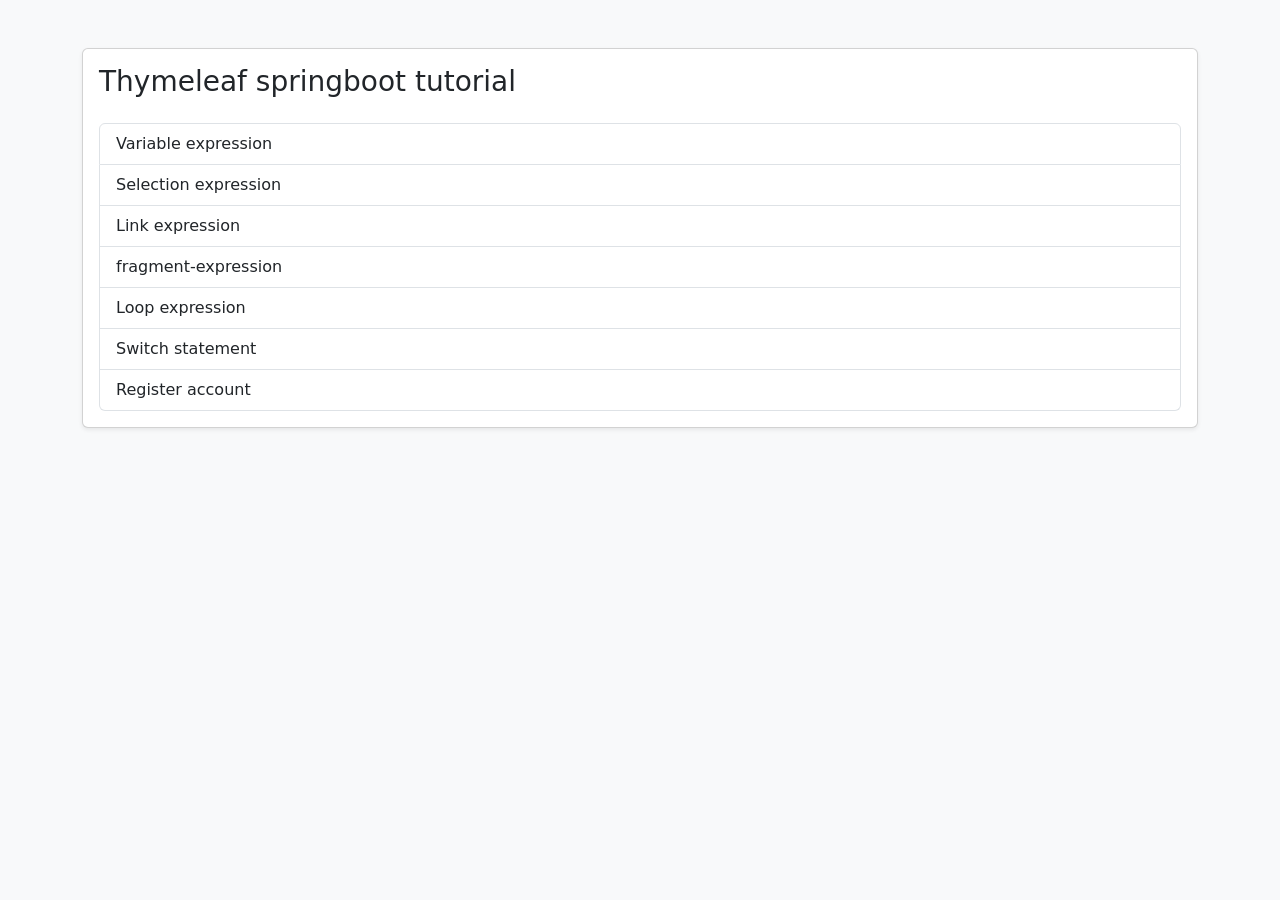
<file: src/main/resources/templates/index.html>
<!DOCTYPE html>
<html xmlns:th="http://www.thymeleaf.org">

<head>
    <meta charset="UTF-8" />
    <title>Home page - thymeleaf springboot tutorial</title>
    <link rel="stylesheet" href="https://cdn.jsdelivr.net/npm/bootstrap@5.3.3/dist/css/bootstrap.min.css"
        th:attr="data-fallback=@{/bootstrap/css/bootstrap.min.css}"
        onerror="this.onerror=null;this.href=this.dataset.fallback;" />
</head>

<body class="bg-body-tertiary">
    <div class="container py-5">
        <div class="card shadow-sm">
            <div class="card-body">
                <h1 class="h3 mb-4">Thymeleaf springboot tutorial</h1>
                <div class="list-group">
                    <a class="list-group-item list-group-item-action" th:href="@{/user-variable-expression}">Variable
                        expression</a>
                    <a class="list-group-item list-group-item-action" th:href="@{/user-selection-expression}">Selection
                        expression</a>
                    <a class="list-group-item list-group-item-action" th:href="@{/link-expression}">Link expression</a>
                    <a class="list-group-item list-group-item-action"
                        th:href="@{/fragment-expression}">fragment-expression</a>
                    <a class="list-group-item list-group-item-action" th:href="@{/users}"
                        title="looping or iteration">Loop expression</a>
                    <a class="list-group-item list-group-item-action" th:href="@{/switch-statement}"
                        title="Switch statement">Switch statement</a>
                    <a class="list-group-item list-group-item-action" th:href="@{/register}"
                        title="Click to register">Register account</a>
                </div>
            </div>
        </div>
    </div>
    <script defer src="https://cdn.jsdelivr.net/npm/bootstrap@5.3.3/dist/js/bootstrap.bundle.min.js"
        th:attr="data-fallback=@{/bootstrap/js/bootstrap.bundle.min.js}"
        onerror="this.onerror=null;this.src=this.dataset.fallback;"></script>
</body>

</html>
</file>
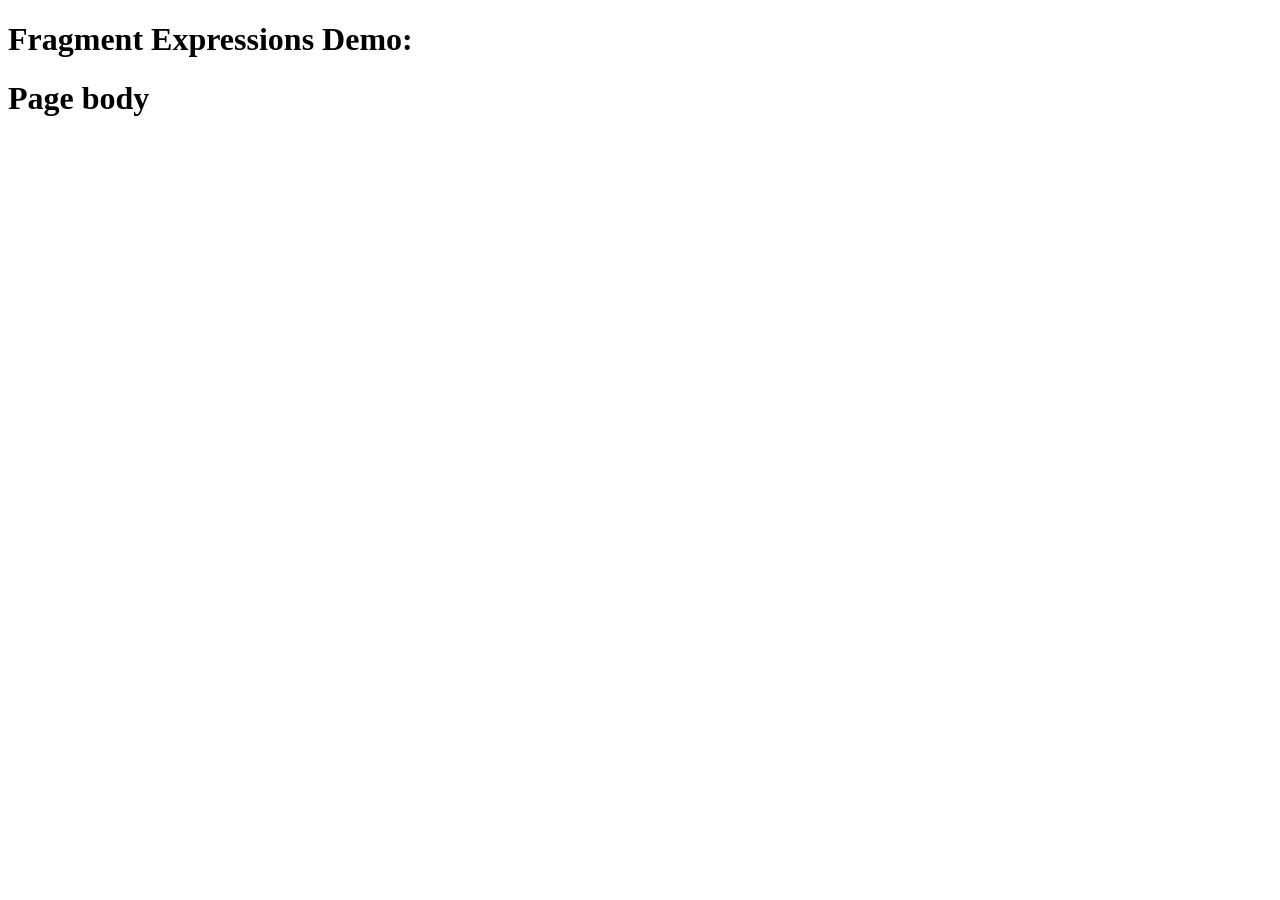
<file: src/main/resources/templates/fragment-expression.html>
<!DOCTYPE html>
<html xmlns:th="http://www.thymeleaf.org">

<head th:replace="~{common/header :: header('Fragment Expression')}"></head>


<body>
    <h1>Fragment Expressions Demo:</h1>

    <div>
        <h1>Page body</h1>
    </div>

    <div th:replace="~{common/footer :: footer}"></div>

    <!-- <div th:insert="~{footer :: copy}"></div>

    <div th:replace="~{footer :: copy}"></div> -->

    <!-- <div>
        <footer>
            &copy; 2026 The Good Thymes Virtual Grocery
        </footer>
    </div>

    <footer>
        &copy; 2026 The Good Thymes Virtual Grocery
    </footer> -->

    <!-- common/js: common is dir, js is js.html and  bootstrapJs is th:fragment="bootstrapJs"-->
    <th:block th:replace="~{common/js :: bootstrapJs}"></th:block>
</body>

</html>
</file>
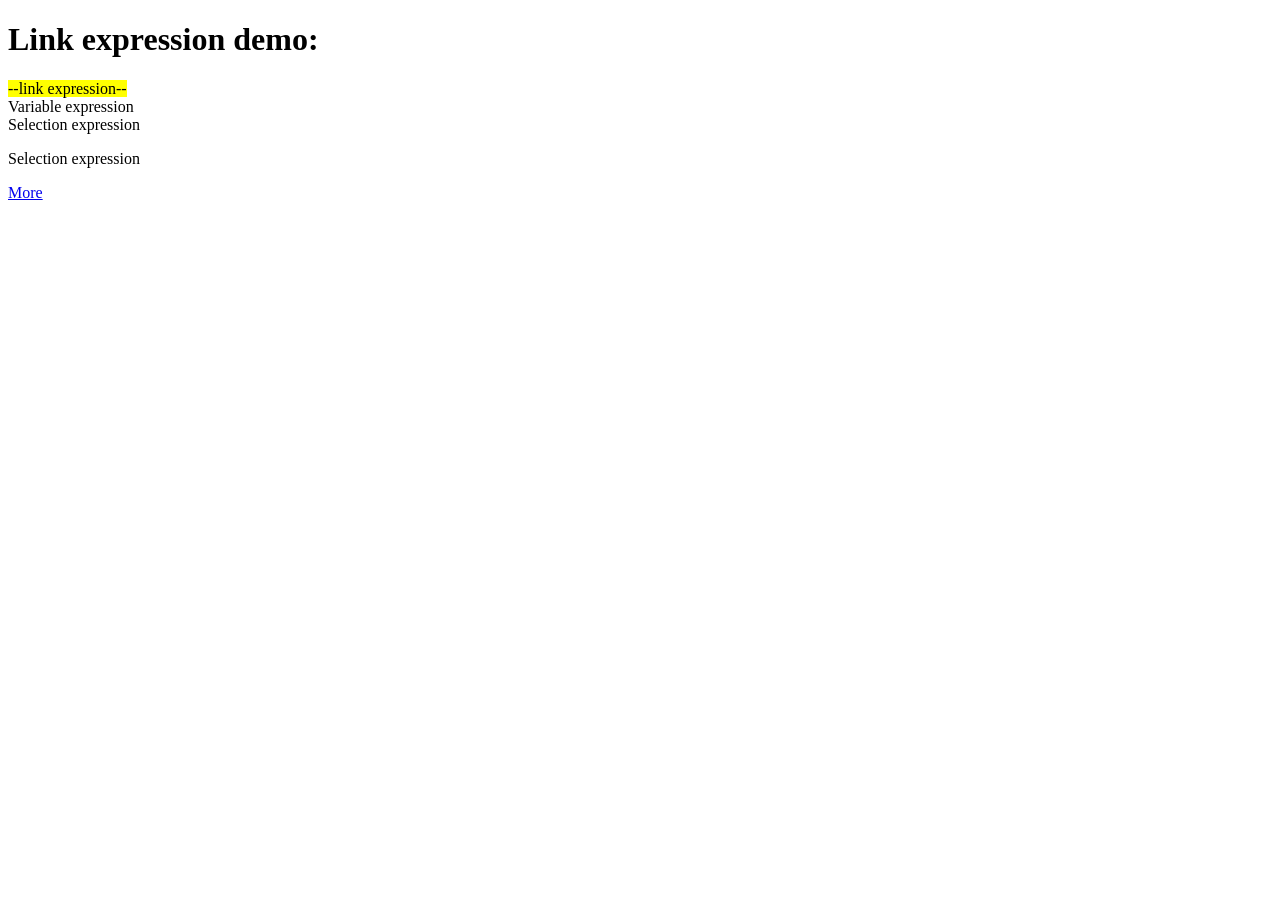
<file: src/main/resources/templates/link-expression.html>
<!DOCTYPE html>
<html xmlns:th="http://www.thymeleaf.org">

<head>
    <meta charset="UTF-8" />
    <title>Link Expression</title>
    <link rel="stylesheet" type="text/css" th:href="@{/demo.css}" />

</head>

<body>
    <h1>Link expression demo:</h1>
    <mark>--link expression--</mark><br />
    <a th:href="@{/user-variable-expression}">Variable expression</a><br />
    <a th:href="@{/user-selection-expression}">Selection expression</a>
    <p><a th:href="@{/link-expression/{id}(id=${id})}">Selection expression</a></p>
    <p><a href="https://www.thymeleaf.org/doc/articles/standardurlsyntax.html" title="More link expression">More</a></p>
</body>

</html>
</file>
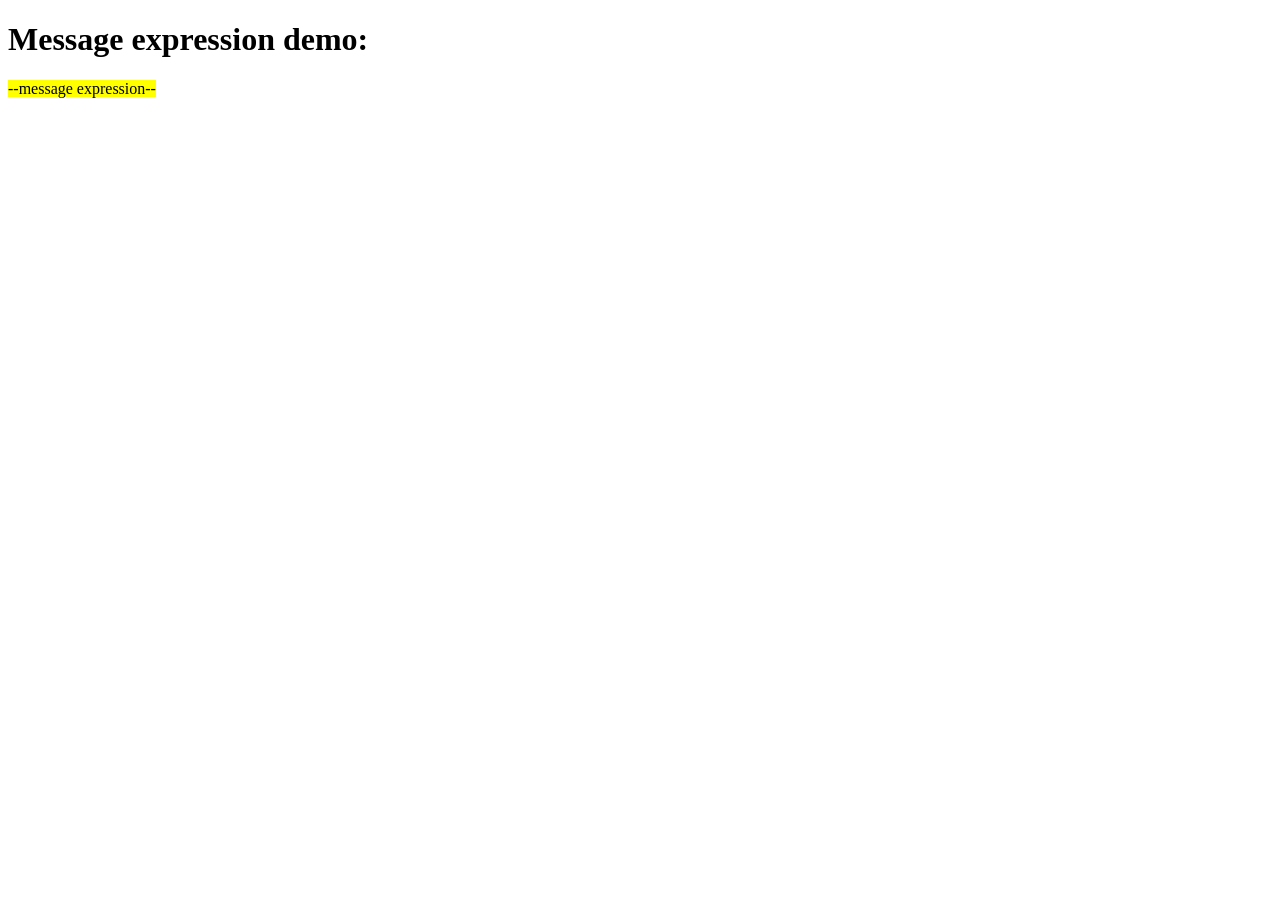
<file: src/main/resources/templates/message-expression.html>
<!DOCTYPE html>
<html xmlns:th="http://www.thymeleaf.org">

<head>
    <meta charset="UTF-8" />
    <title>Thymeleaf Message Expression</title>
</head>

<body>
    <h1>Message expression demo:</h1>
    <mark>--message expression--</mark>
    <h2 th:text="#{app.name}"></h2>
    <h2 th:text="#{welcome.message('HKimhab')}"></h2>
</body>

</html>
</file>
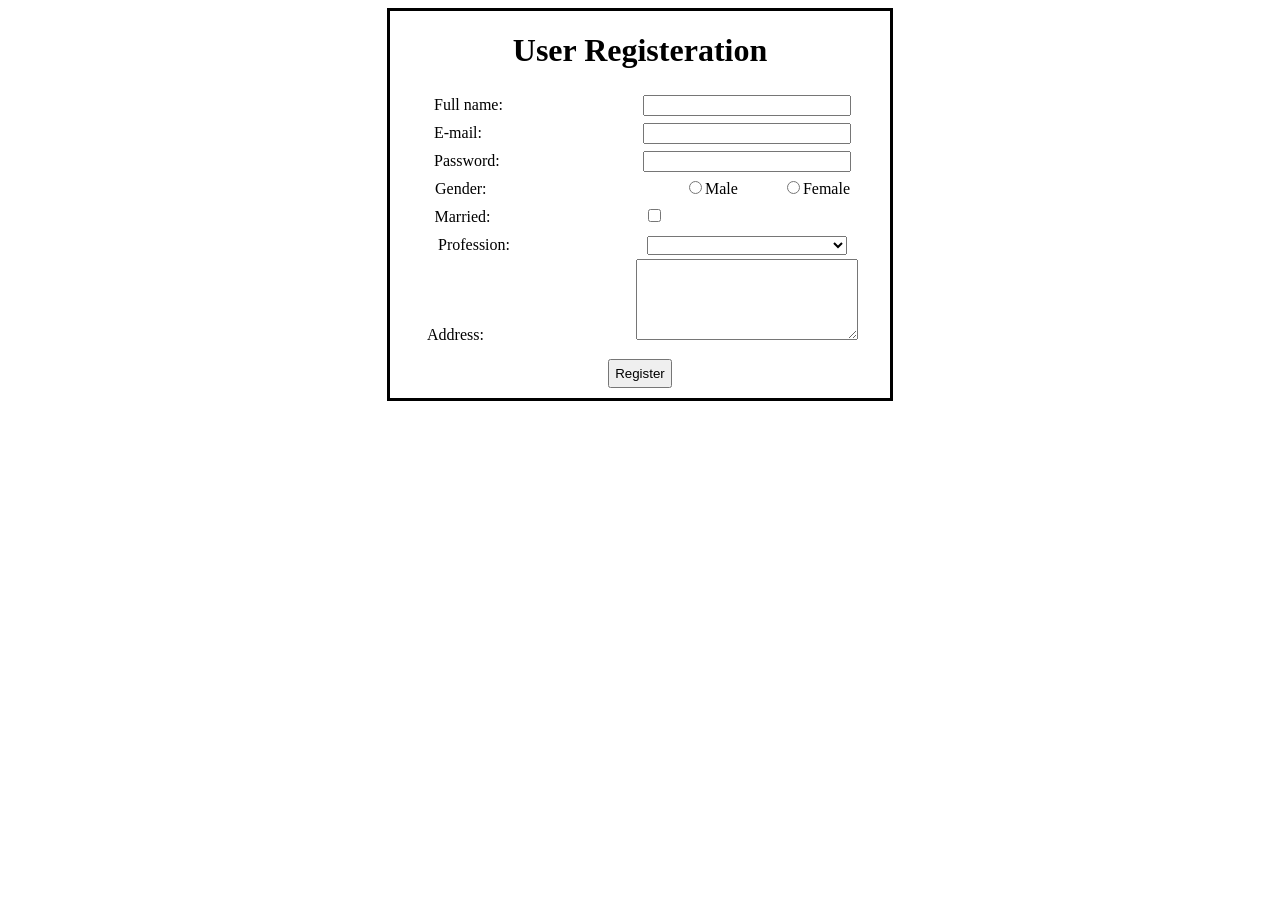
<file: src/main/resources/templates/register-form.html>
<!DOCTYPE html>
<html xmlns:th="http://www.thymeleaf.org">

<head>
    <meta charset="UTF-8" />
    <title>User Registeration Form</title>
    <style type="text/css">
        .form {
            border-style: solid;
            width: 500px;
        }

        label {
            display: inline-block;
            width: 200px;
            margin: 5px;
            text-align: left;
        }

        input[type="text"],
        input[type="email"],
        input[type="password"],
        select {
            display: inline-block;
            width: 200px;
        }

        input[type="radio"] {
            margin-left: 45px;
        }

        input[type="checkbox"] {
            margin-right: 190px;
        }

        button {
            padding: 5px;
            margin: 10px;
        }
    </style>
</head>

<body>
    <div align="center">
        <div class="form">
            <h1>User Registeration</h1>
            <form role="form" method="POST" th:action="@{/register/save}" th:object="${userForm}">
                <label for="full-name">Full name:</label>
                <input type="text" th:field="*{name}" /><br />

                <label for="email">E-mail:</label>
                <input type="email" th:field="*{email}" /><br />

                <label for="password">Password:</label>
                <input type="password" th:field="*{password}" /><br />

                <label for="gender">Gender:</label>
                <input type="radio" th:field="*{gender}" value="Male" />Male
                <input type="radio" th:field="*{gender}" value="Female" />Female
                <br />

                <label for="married">Married:</label>
                <input type="checkbox" th:field="*{married}" title="Tick you're married" />
                <br />

                <label for="profession">Profession:</label>
                <select th:field="*{profession}">
                    <option th:each="profession : ${professions}" th:value="${profession}" th:text="${profession}">
                    </option>
                </select><br />

                <label for="address">Address:</label>
                <textarea rows="5" cols="25" th:field="*{address}"></textarea>
                <br />

                <button type="submit">Register</button>
            </form>
        </div>
    </div>
</body>

</html>
</file>
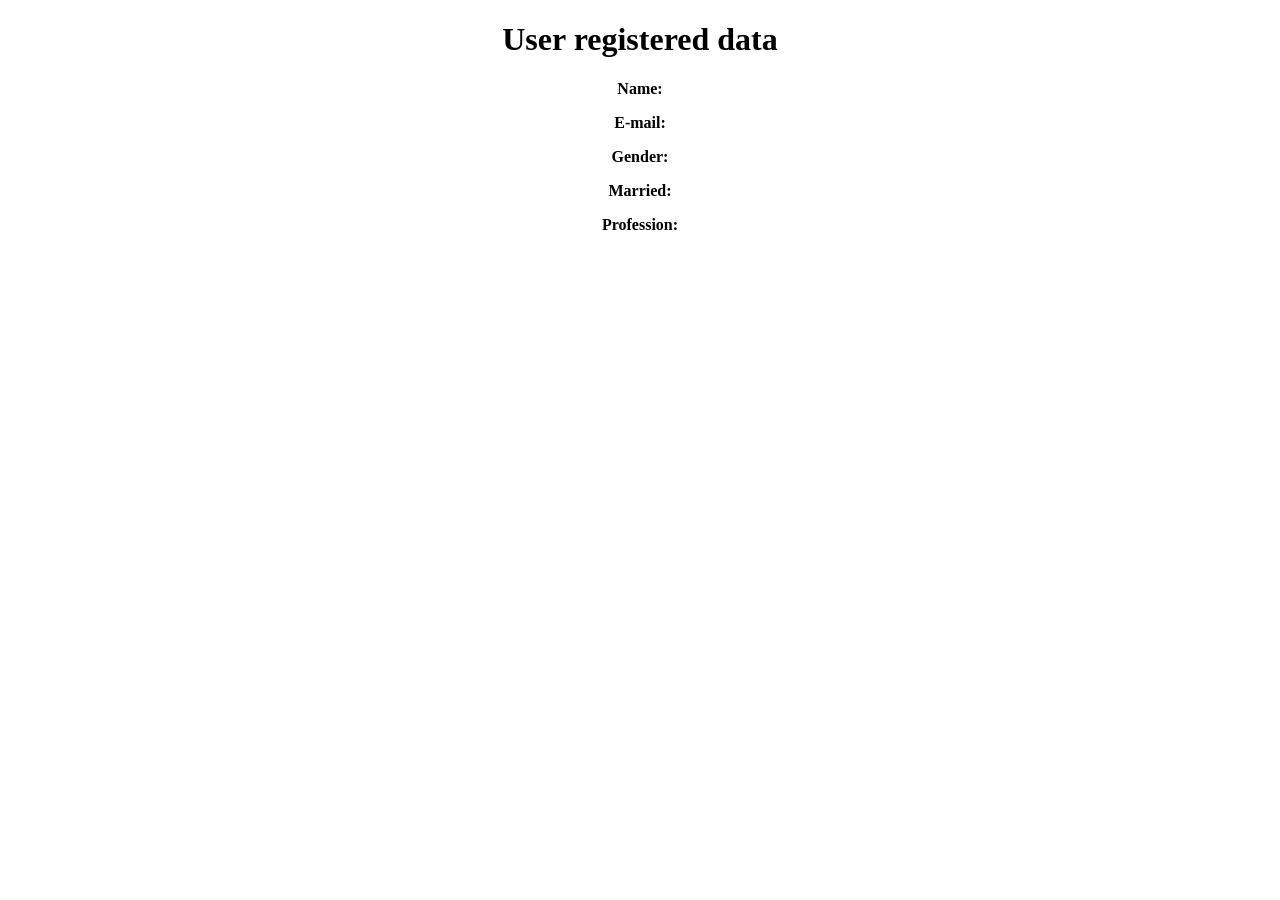
<file: src/main/resources/templates/register-successs.html>
<!DOCTYPE html>
<html xmlns:th="http://www.thymeleaf.org">

<head>
    <meta charset="UTF-8" />
    <title>User registered data - thymeleaf springboot tutorial</title>
</head>

<body>
    <div align="center">
        <h1>User registered data</h1>
        <p><b>Name:</b> <span th:text="${userForm.name}"></span></p>
        <p><b>E-mail:</b> <span th:text="${userForm.email}"></span></p>
        <p><b>Gender:</b> <span th:text="${userForm.gender}"></span></p>
        <p><b>Married:</b> <span th:text="${userForm.married}"></span></p>
        <p><b>Profession:</b> <span th:text="${userForm.profession}"></span></p>
    </div>
</body>

</html>
</file>
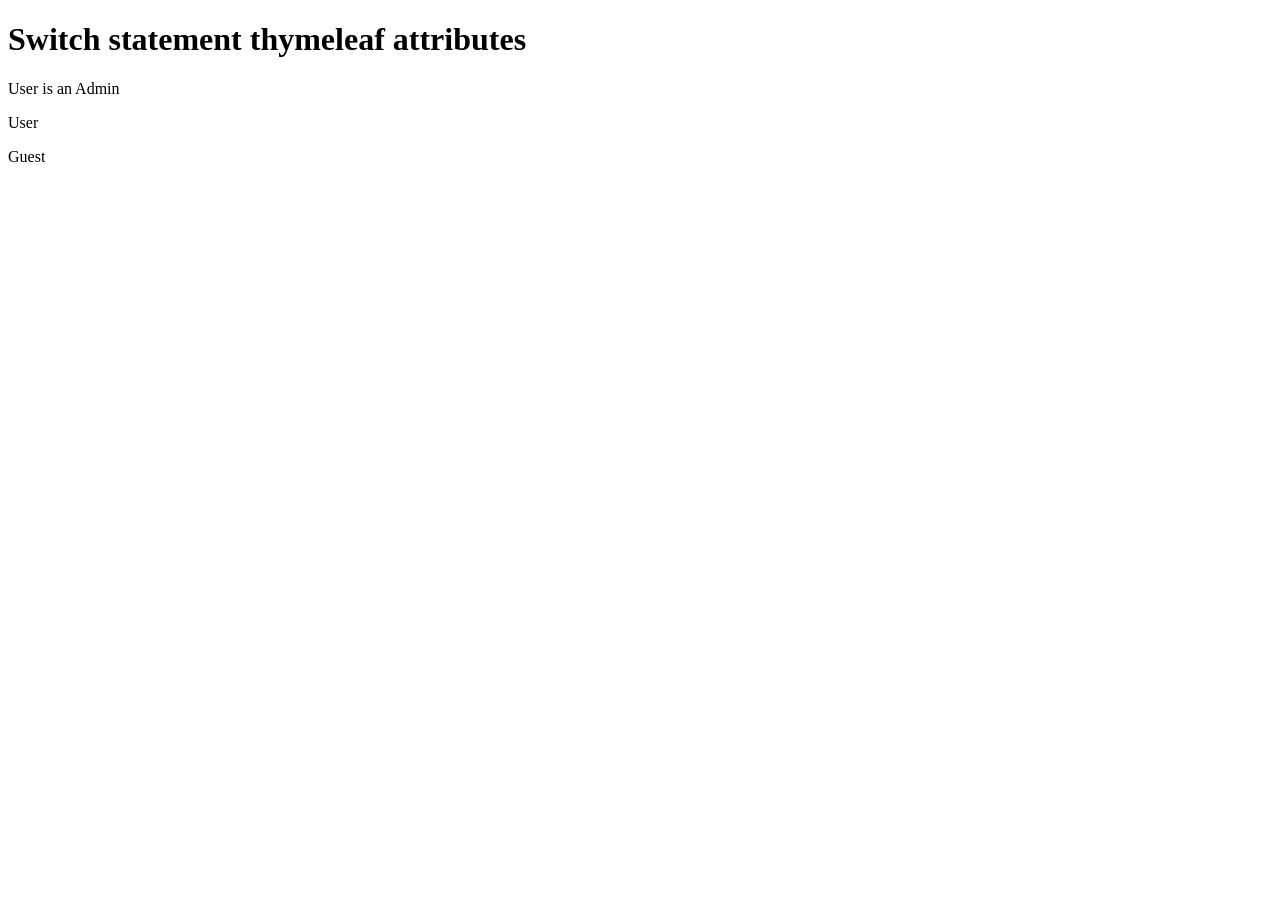
<file: src/main/resources/templates/switch-statement.html>
<!DOCTYPE html>
<html xmlns:th="http://www.thymeleaf.org">

<head>
    <meta charset="UTF-8" />
    <title>Switch statement - thymeleaf springboot tutorial</title>
</head>

<body>
    <h1>Switch statement thymeleaf attributes</h1>
    <h3 th:text="${user.name}"></h3>
    <div th:switch="${user.role}">
        <p th:case="ADMIN">User is an Admin</p>
        <p th:case="USER">User</p>
        <p th:case="*">Guest</p>
    </div>
</body>

</html>
</file>
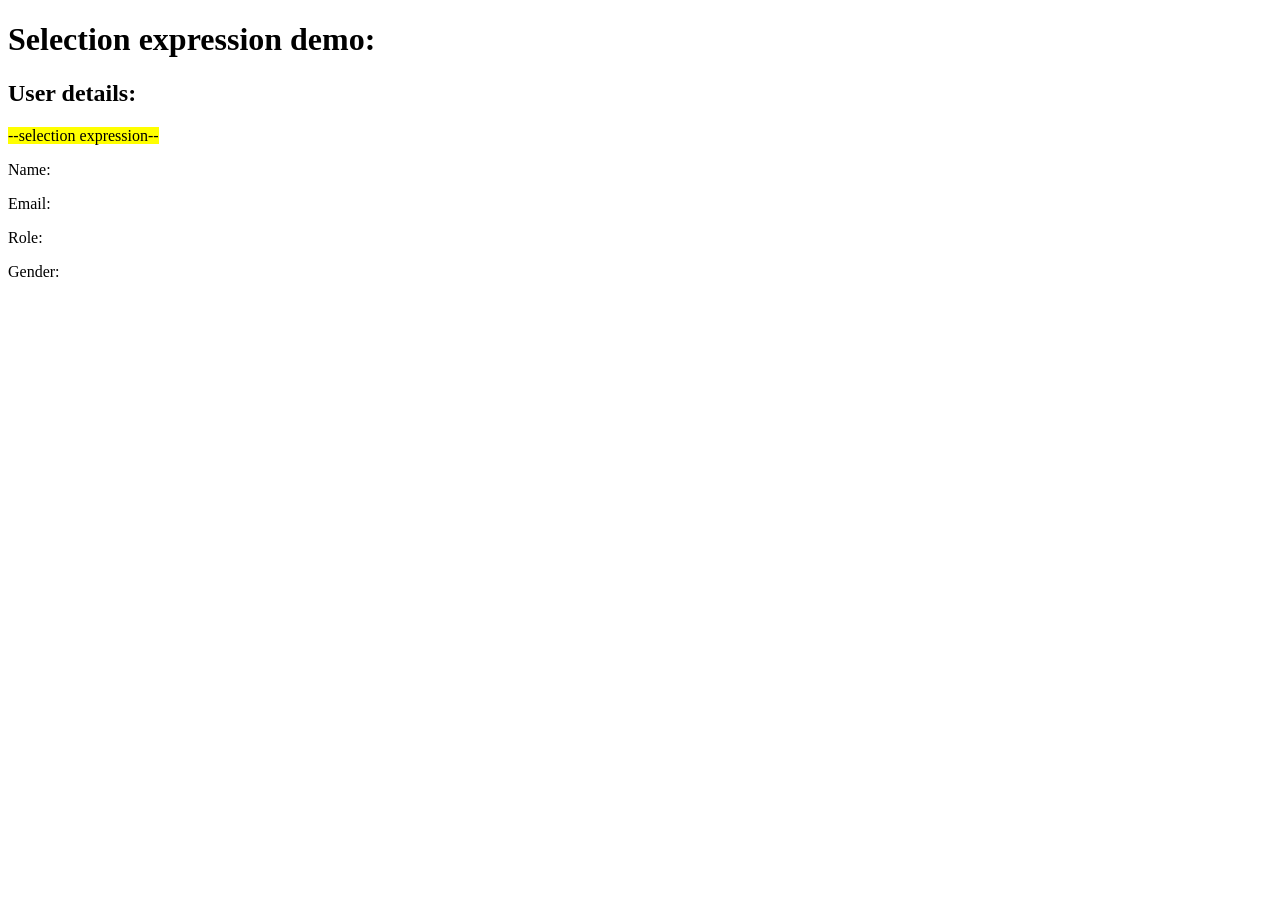
<file: src/main/resources/templates/user-selection-expression.html>
<!DOCTYPE html>
<html xmlns:th="http://www.thymeleaf.org">

<head>
    <meta charset="UTF-8" />
    <title>Thymeleaf Selection Expression</title>
</head>

<body>
    <h1>Selection expression demo:</h1>
    <h2>User details:</h2>
    <mark>--selection expression--</mark>
    <div th:object="${user}">
        <p>Name: <strong th:text="*{name}"></strong></p>
        <p>Email: <strong th:text="*{email}"></strong></p>
        <p>Role: <strong th:text="*{role}"></strong></p>
        <p>Gender: <strong th:text="*{gender}"></strong></p>
    </div>
</body>

</html>
</file>
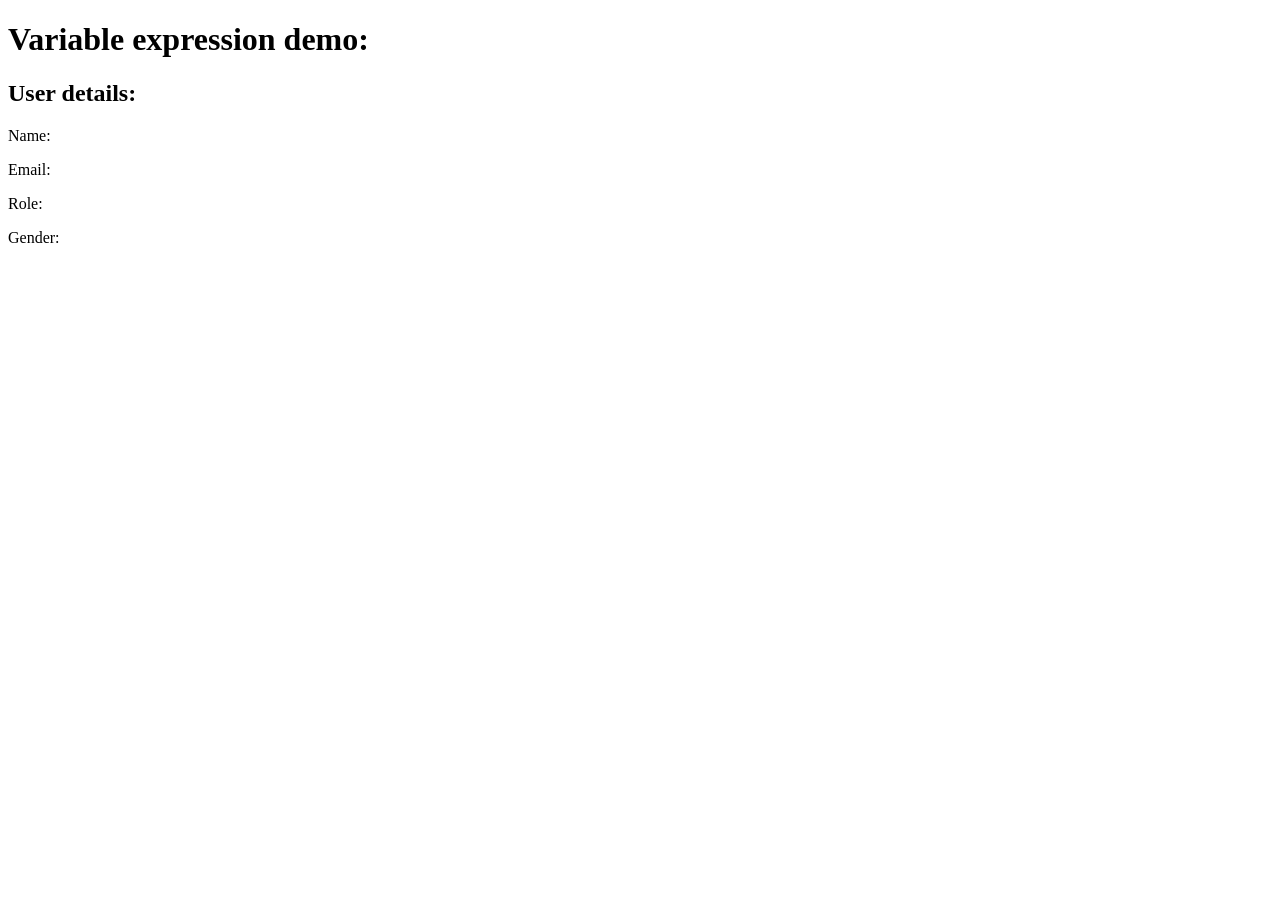
<file: src/main/resources/templates/user-variable-expression.html>
<!DOCTYPE html>
<html xmlns:th="http://www.thymeleaf.org">

<head>
    <meta charset="UTF-8" />
    <title>Thymeleaf Variable Expression</title>
</head>

<body>
    <h1>Variable expression demo:</h1>
    <h2>User details:</h2>
    <div>
        <p>Name: <strong th:text="${user.name}"></strong></p>
        <p>Email: <strong th:text="${user.email}"></strong></p>
        <p>Role: <strong th:text="${user.role}"></strong></p>
        <p>Gender: <strong th:text="${user.gender}"></strong></p>
    </div>
</body>

</html>
</file>
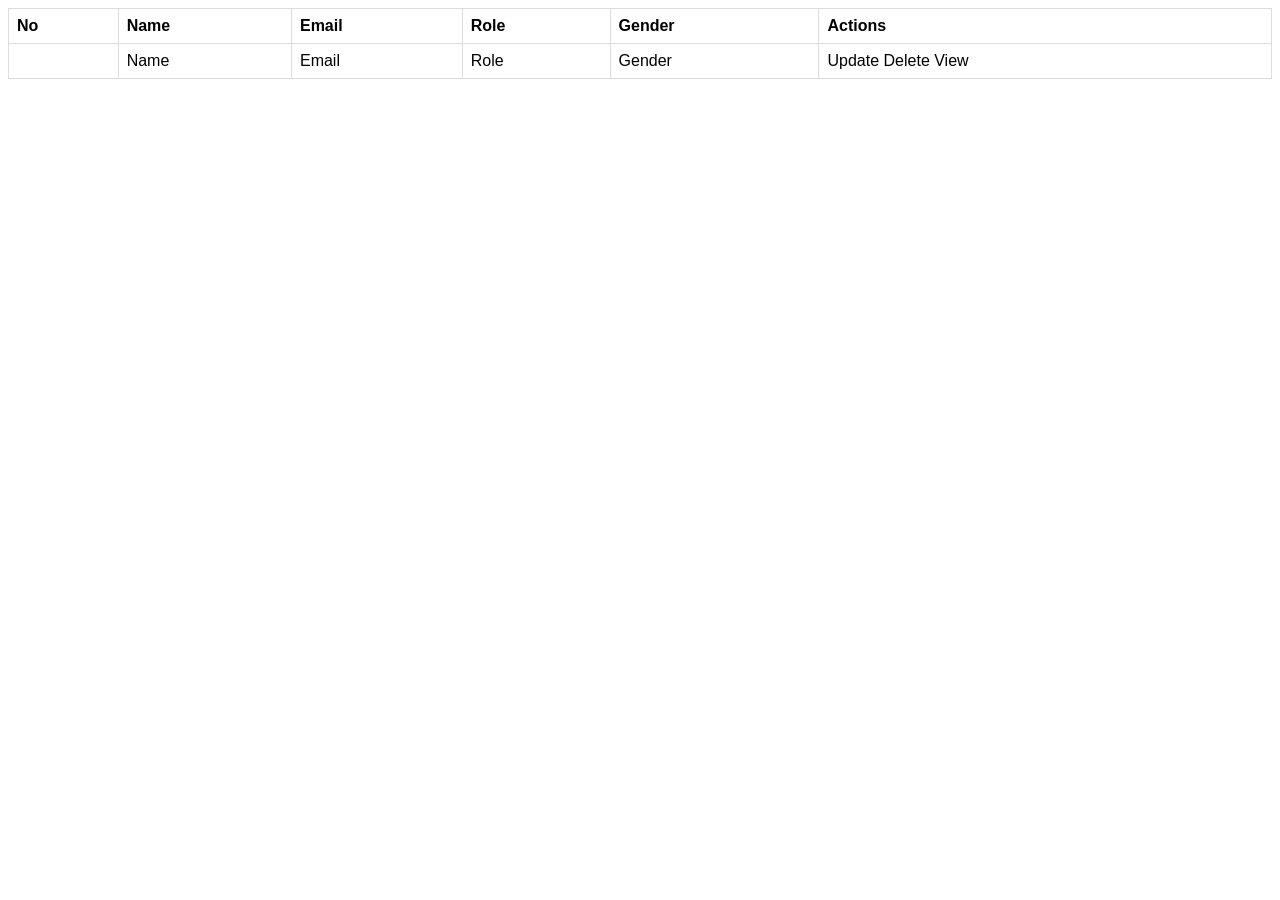
<file: src/main/resources/templates/users.html>
<!DOCTYPE html>
<html xmlns:th="http://www.thymeleaf.org">

<head>
    <meta charset="UTF-8" />
    <title>Iteration Thymeleaf</title>
    <style>
        table {
            font-family: arial, sans-serif;
            border-collapse: collapse;
            width: 100%;
        }

        td,
        th {
            border: 1px solid #dddddd;
            text-align: left;
            padding: 8px;
        }

        tr:nth-child(even) {
            background-color: #dddddd;
        }
    </style>
</head>

<body>
    <table>
        <thead>
            <tr>
                <th>No</th>
                <th>Name</th>
                <th>Email</th>
                <th>Role</th>
                <th>Gender</th>
                <th>Actions</th>
            </tr>
        </thead>
        <tbody>
            <tr th:each="user, statusVar : ${users}" th:object="${user}">
                <td th:text="${statusVar.count}"></td>
                <td th:text="*{name}">Name</td>
                <td th:text="*{email}">Email</td>
                <td th:text="*{role}">Role</td>
                <td th:text="*{gender}">Gender</td>
                <td>
                    <a th:href="@{/update}" th:if="*{role} == 'ADMIN'">Update</a>
                    <a th:href="@{/delete}" th:if="*{role} == 'ADMIN'">Delete</a>
                    <a th:href="@{/view}" th:unless="*{role} == 'ADMIN'">View</a>
                </td>
            </tr>
        </tbody>
    </table>
</body>

</html>
</file>
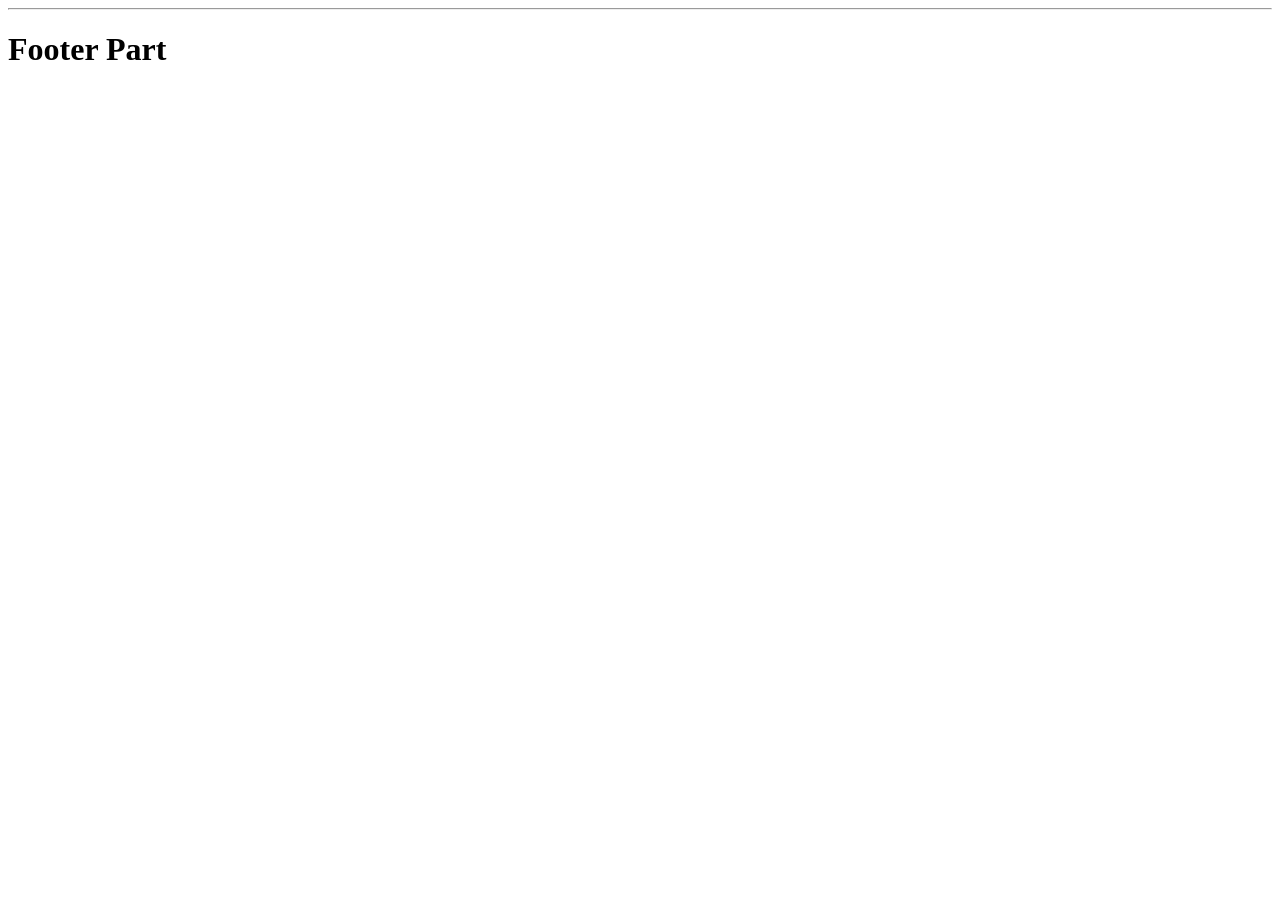
<file: src/main/resources/templates/common/footer.html>
<!DOCTYPE html>
<html xmlns:th="http://www.thymeleaf.org">

<head>
    <meta charset="UTF-8" />
    <title>Footer</title>
</head>

<body>
    <div th:fragment="footer">
        <hr />
        <h1>Footer Part</h1>
    </div>
</body>

</html>
</file>
